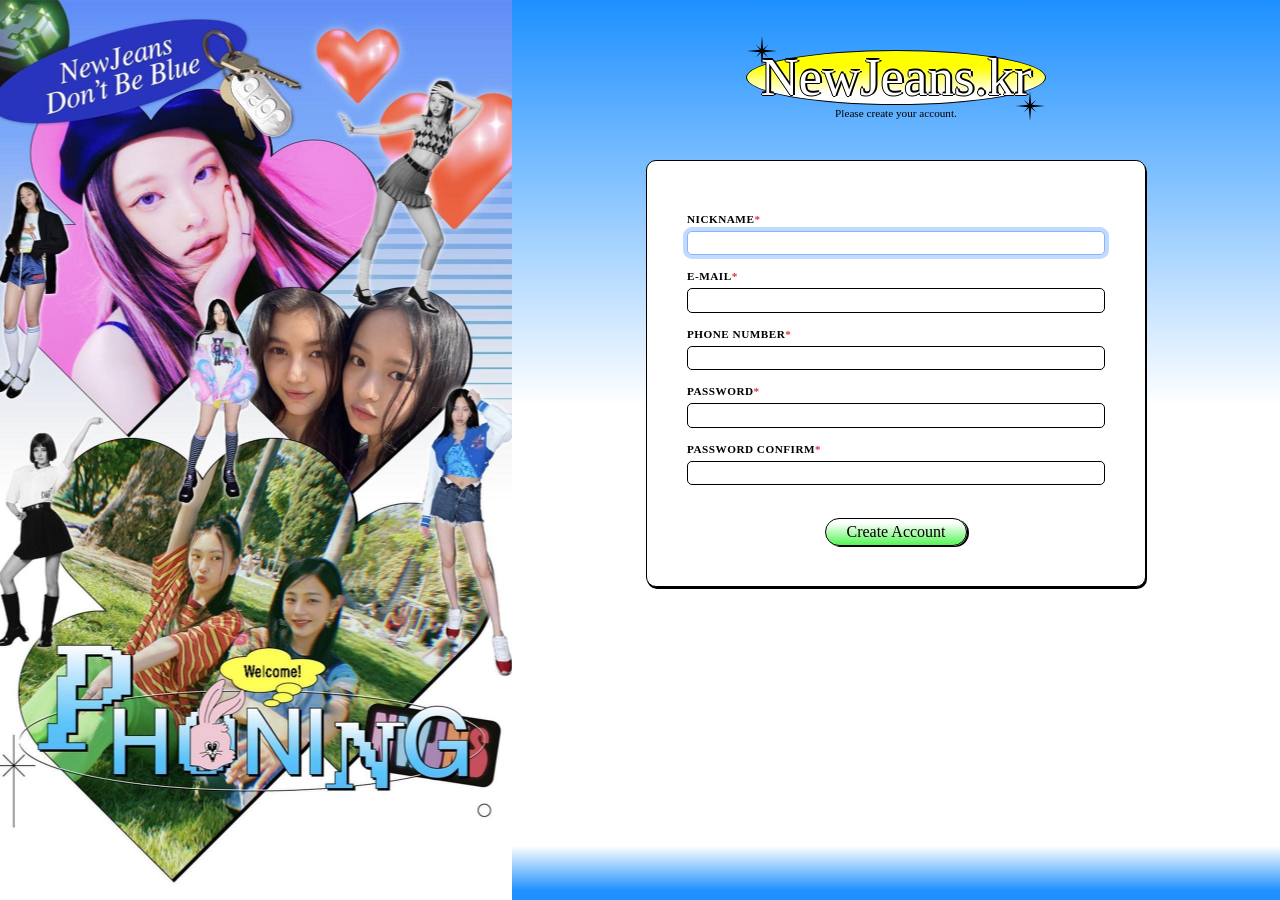
<file: index.html>
<!DOCTYPE html>
<html lang="en">
  <head>
    <meta charset="UTF-8" />
    <meta name="viewport" content="width=device-width, initial-scale=1.0" />
    <link rel="stylesheet" href="styles.css" />
    <title>NewJeans</title>
  </head>
  <body>
    <main>
      <div class="login-image-container">
        <img
          class="login-image"
          src="./assets/NewJeans.jpg"
          alt="로그인 페이지 이미지"
        />
      </div>
      <section>
        <form class="login-container">
          <header class="logo-container">
            <div class="text-deco">
              <img id="star1" src="./assets/StarSilhouette.svg" />
              <img id="star2" src="./assets/StarSilhouette.svg" />
              <h1 class="logo-text">NewJeans.kr</h1>
            </div>
            <span>Please create your account.</span>
          </header>
          <div class="login-box">
            <div class="input-container">
              <input
                minlength="2"
                id="nickname"
                autofocus
                type="text"
                required
              />
              <label for="nickname"> NICKNAME<span>*</span> </label>
            </div>
            <div class="input-container">
              <input id="email" type="email" required />
              <label for="email">E-MAIL<span>*</span></label>
            </div>
            <div class="input-container">
              <input id="phone_number" type="text" required />
              <label for="email">PHONE NUMBER<span>*</span></label>
            </div>
            <div class="input-container">
              <input id="password" type="password" required />
              <label for="password">PASSWORD<span>*</span></label>
            </div>
            <div class="input-container">
              <input id="password_confirm" type="password" required />
              <label for="password_confirm"
                >PASSWORD CONFIRM<span>*</span></label
              >
            </div>
            <div id="signup-button">
              <button>Create Account</button>
            </div>
          </div>
        </form>
      </section>
    </main>
  </body>
  <script type="text/javascript" src="scripts.js"></script>
</html>
</file>
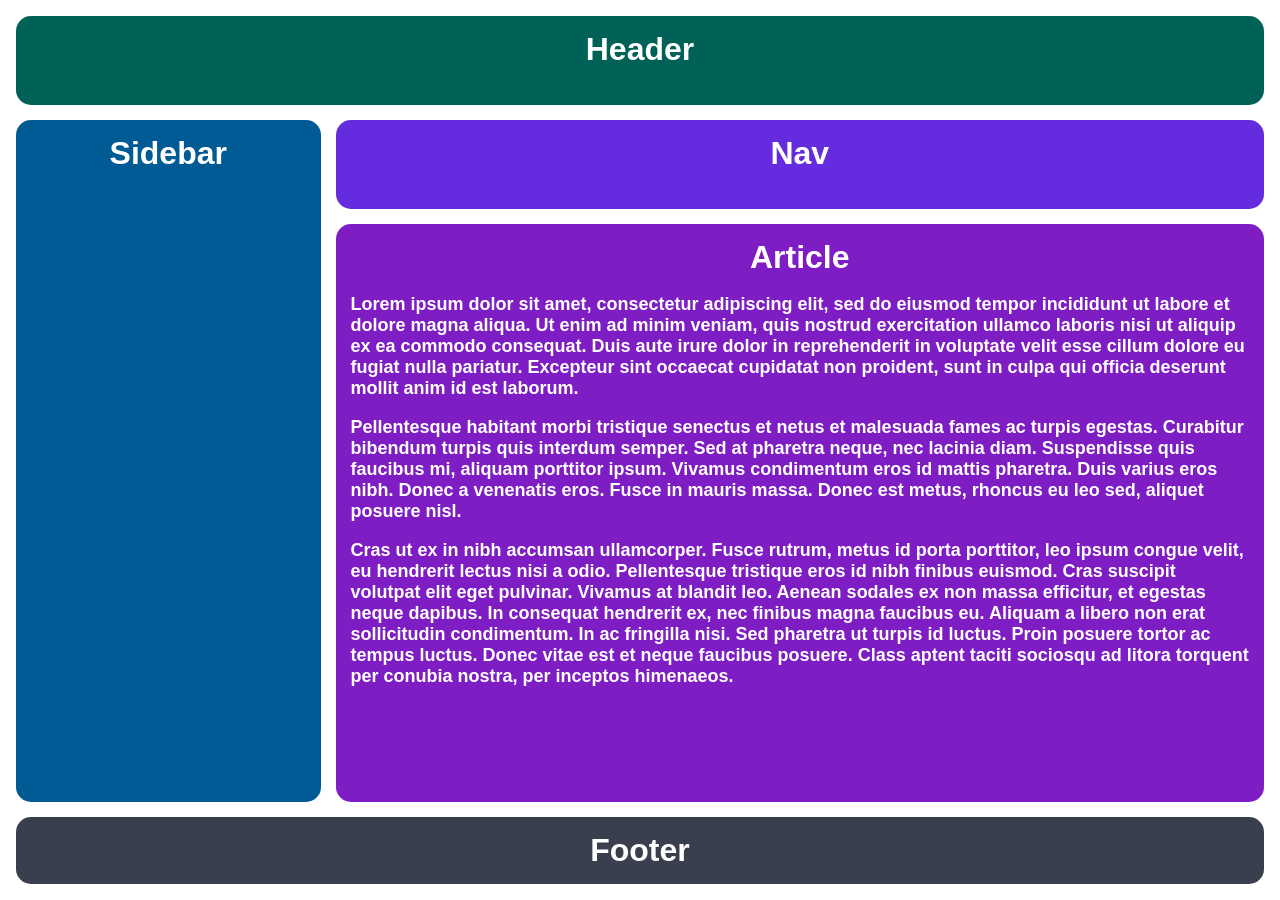
<file: Grid/01-grid-layout-1/index.html>
<!DOCTYPE html>
<html lang="en">
  <head>
    <meta charset="UTF-8" />
    <meta http-equiv="X-UA-Compatible" content="IE=edge" />
    <meta name="viewport" content="width=device-width, initial-scale=1.0" />
    <title>The Holy Grail</title>
    <link rel="stylesheet" href="style.css" />
  </head>
  <body>
    <div class="container">
      <div class="header">Header</div>
      <div class="sidebar">Sidebar</div>
      <div class="nav">Nav</div>
      <div class="article">
        Article
        <p>
          Lorem ipsum dolor sit amet, consectetur adipiscing elit, sed do
          eiusmod tempor incididunt ut labore et dolore magna aliqua. Ut enim ad
          minim veniam, quis nostrud exercitation ullamco laboris nisi ut
          aliquip ex ea commodo consequat. Duis aute irure dolor in
          reprehenderit in voluptate velit esse cillum dolore eu fugiat nulla
          pariatur. Excepteur sint occaecat cupidatat non proident, sunt in
          culpa qui officia deserunt mollit anim id est laborum.
        </p>
        <p>
          Pellentesque habitant morbi tristique senectus et netus et malesuada
          fames ac turpis egestas. Curabitur bibendum turpis quis interdum
          semper. Sed at pharetra neque, nec lacinia diam. Suspendisse quis
          faucibus mi, aliquam porttitor ipsum. Vivamus condimentum eros id
          mattis pharetra. Duis varius eros nibh. Donec a venenatis eros. Fusce
          in mauris massa. Donec est metus, rhoncus eu leo sed, aliquet posuere
          nisl.
        </p>
        <p>
          Cras ut ex in nibh accumsan ullamcorper. Fusce rutrum, metus id porta
          porttitor, leo ipsum congue velit, eu hendrerit lectus nisi a odio.
          Pellentesque tristique eros id nibh finibus euismod. Cras suscipit
          volutpat elit eget pulvinar. Vivamus at blandit leo. Aenean sodales ex
          non massa efficitur, et egestas neque dapibus. In consequat hendrerit
          ex, nec finibus magna faucibus eu. Aliquam a libero non erat
          sollicitudin condimentum. In ac fringilla nisi. Sed pharetra ut turpis
          id luctus. Proin posuere tortor ac tempus luctus. Donec vitae est et
          neque faucibus posuere. Class aptent taciti sociosqu ad litora
          torquent per conubia nostra, per inceptos himenaeos.
        </p>
      </div>
      <div class="footer">Footer</div>
    </div>
  </body>
</html>
</file>
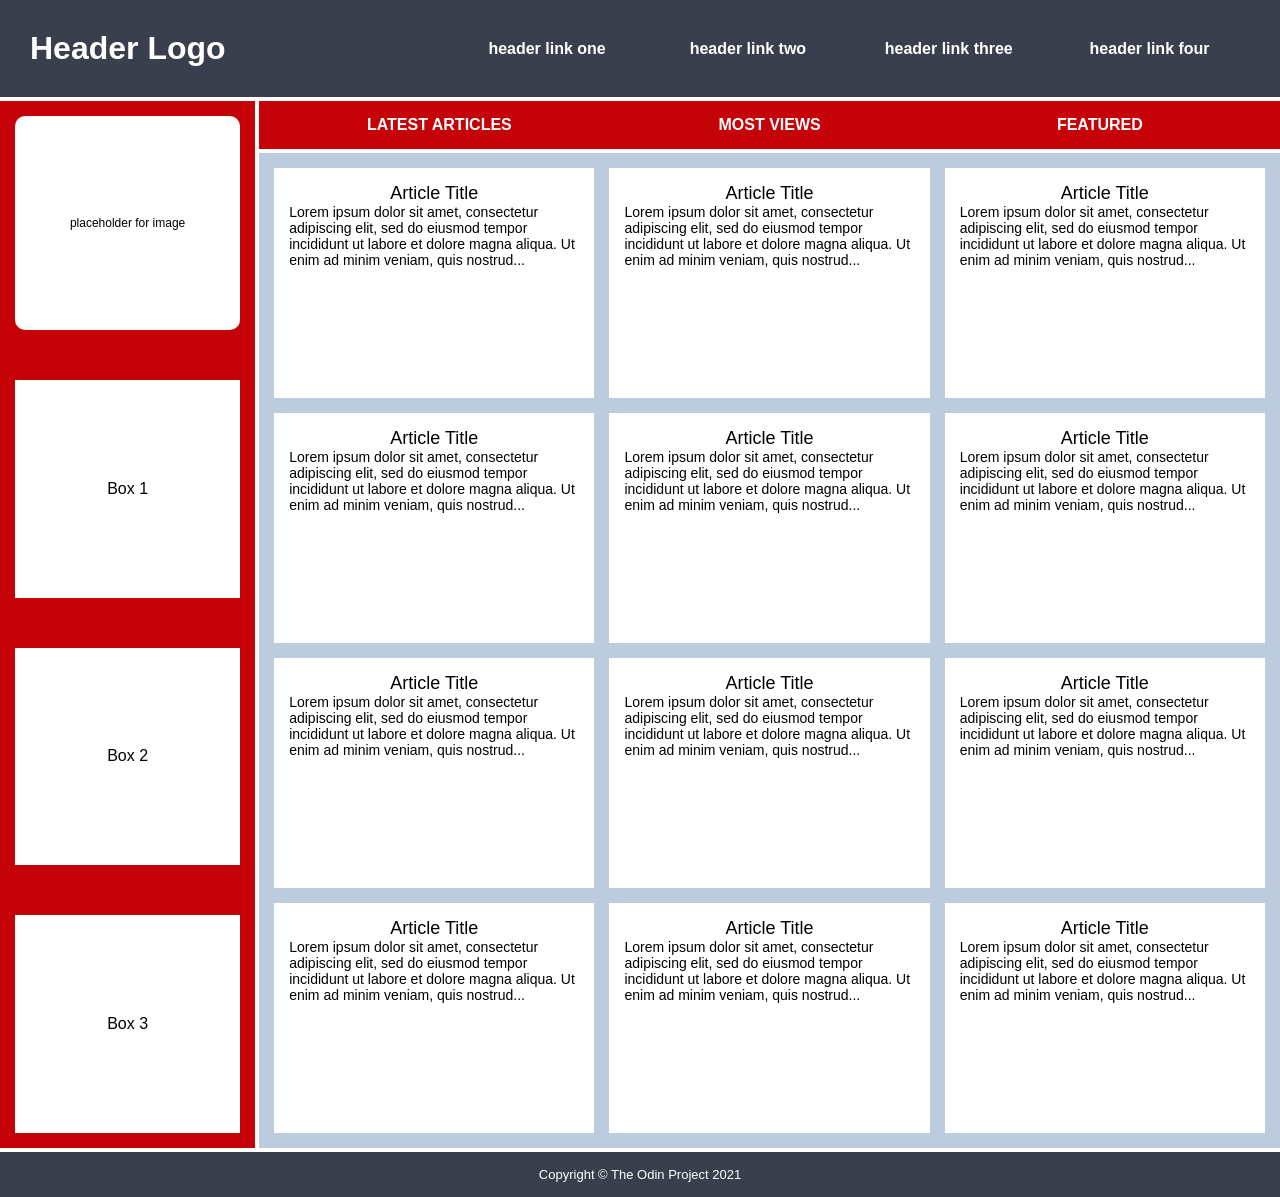
<file: Grid/02-grid-layout-2/index.html>
<!DOCTYPE html>
<html lang="en">
  <head>
    <meta charset="UTF-8" />
    <meta http-equiv="X-UA-Compatible" content="IE=edge" />
    <meta name="viewport" content="width=device-width, initial-scale=1.0" />
    <title>Holy Grail Mockup</title>
    <link rel="stylesheet" href="style.css" />
  </head>
  <body>
    <div class="container">
      <div class="header">
        <div class="logo">Header Logo</div>
        <div class="menu">
          <ul>
            <li>header link one</li>
            <li>header link two</li>
            <li>header link three</li>
            <li>header link four</li>
          </ul>
        </div>
      </div>

      <div class="sidebar">
        <div class="photo">
          <p>placeholder for image</p>
        </div>
        <div class="side-content">Box 1</div>
        <div class="side-content">Box 2</div>
        <div class="side-content">Box 3</div>
      </div>

      <div class="nav">
        <ul>
          <li>Latest Articles</li>
          <li>Most Views</li>
          <li>Featured</li>
        </ul>
      </div>

      <div class="article">
        <div class="card">
          <p class="title">Article Title</p>
          <p>
            Lorem ipsum dolor sit amet, consectetur adipiscing elit, sed do
            eiusmod tempor incididunt ut labore et dolore magna aliqua. Ut enim
            ad minim veniam, quis nostrud...
          </p>
        </div>
        <div class="card">
          <p class="title">Article Title</p>
          <p>
            Lorem ipsum dolor sit amet, consectetur adipiscing elit, sed do
            eiusmod tempor incididunt ut labore et dolore magna aliqua. Ut enim
            ad minim veniam, quis nostrud...
          </p>
        </div>
        <div class="card">
          <p class="title">Article Title</p>
          <p>
            Lorem ipsum dolor sit amet, consectetur adipiscing elit, sed do
            eiusmod tempor incididunt ut labore et dolore magna aliqua. Ut enim
            ad minim veniam, quis nostrud...
          </p>
        </div>
        <div class="card">
          <p class="title">Article Title</p>
          <p>
            Lorem ipsum dolor sit amet, consectetur adipiscing elit, sed do
            eiusmod tempor incididunt ut labore et dolore magna aliqua. Ut enim
            ad minim veniam, quis nostrud...
          </p>
        </div>
        <div class="card">
          <p class="title">Article Title</p>
          <p>
            Lorem ipsum dolor sit amet, consectetur adipiscing elit, sed do
            eiusmod tempor incididunt ut labore et dolore magna aliqua. Ut enim
            ad minim veniam, quis nostrud...
          </p>
        </div>
        <div class="card">
          <p class="title">Article Title</p>
          <p>
            Lorem ipsum dolor sit amet, consectetur adipiscing elit, sed do
            eiusmod tempor incididunt ut labore et dolore magna aliqua. Ut enim
            ad minim veniam, quis nostrud...
          </p>
        </div>
        <div class="card">
          <p class="title">Article Title</p>
          <p>
            Lorem ipsum dolor sit amet, consectetur adipiscing elit, sed do
            eiusmod tempor incididunt ut labore et dolore magna aliqua. Ut enim
            ad minim veniam, quis nostrud...
          </p>
        </div>
        <div class="card">
          <p class="title">Article Title</p>
          <p>
            Lorem ipsum dolor sit amet, consectetur adipiscing elit, sed do
            eiusmod tempor incididunt ut labore et dolore magna aliqua. Ut enim
            ad minim veniam, quis nostrud...
          </p>
        </div>
        <div class="card">
          <p class="title">Article Title</p>
          <p>
            Lorem ipsum dolor sit amet, consectetur adipiscing elit, sed do
            eiusmod tempor incididunt ut labore et dolore magna aliqua. Ut enim
            ad minim veniam, quis nostrud...
          </p>
        </div>
        <div class="card">
          <p class="title">Article Title</p>
          <p>
            Lorem ipsum dolor sit amet, consectetur adipiscing elit, sed do
            eiusmod tempor incididunt ut labore et dolore magna aliqua. Ut enim
            ad minim veniam, quis nostrud...
          </p>
        </div>
        <div class="card">
          <p class="title">Article Title</p>
          <p>
            Lorem ipsum dolor sit amet, consectetur adipiscing elit, sed do
            eiusmod tempor incididunt ut labore et dolore magna aliqua. Ut enim
            ad minim veniam, quis nostrud...
          </p>
        </div>
        <div class="card">
          <p class="title">Article Title</p>
          <p>
            Lorem ipsum dolor sit amet, consectetur adipiscing elit, sed do
            eiusmod tempor incididunt ut labore et dolore magna aliqua. Ut enim
            ad minim veniam, quis nostrud...
          </p>
        </div>
      </div>
      <div class="footer">
        <p>Copyright © The Odin Project 2021</p>
      </div>
    </div>
  </body>
</html>
</file>
<file: styles.css>
/*  css reset */

* {
  margin: 0;
  padding: 0;
  font: inherit;
  color: inherit;
}
*,
:after,
:before {
  box-sizing: border-box;
  flex-shrink: 0;
}
:root {
  -webkit-tap-highlight-color: transparent;
  -webkit-text-size-adjust: 100%;
  text-size-adjust: 100%;
  cursor: default;
  line-height: 1.5;
  overflow-wrap: break-word;
  word-break: break-word;
  tab-size: 4;
}
html,
body {
  height: 100%;
}
img,
picture,
video,
canvas,
svg {
  display: block;
  max-width: 100%;
}
button {
  background: none;
  border: 0;
  cursor: pointer;
}
a {
  text-decoration: none;
}
table {
  border-collapse: collapse;
  border-spacing: 0;
}

@font-face {
  font-family: alagard-font;
  src: url("./assets/alagard.ttf");
}

main {
  display: grid;
  grid-template-columns: calc(100% - 60%) auto;
  width: 100%;
  overflow: hidden;
}

/* login image */
.login-image-container {
  display: grid;
  place-items: center;
}

.login-image-container > img {
  width: 100%;
  object-fit: cover;
  height: 100vh;
}

.login-container {
  width: 100%;
  height: 100vh;
  padding: 40px;
  background: linear-gradient(180deg, #1e90ff, rgba(255, 0, 0, 0) 45%),
    linear-gradient(360deg, #1e90ff 1%, white 6%);
}

/* login container */

.logo-container {
  position: relative;
  margin: 10px auto;
  height: 100px;
}

.logo-container > span {
  font-size: 0.7em;
  display: block;
  text-align: center;
}

.logo-text {
  font-size: 3.3em;
  font-stretch: ultra-expanded;
  color: white;
  text-shadow: -1px 0px black, 0px 1px black, 2px 0px black, 0px -2px black;
  font-family: "Times New Roman", Times, serif;
}

.text-deco {
  position: relative;
  margin: auto;
  display: flex;
  align-items: center;
  justify-content: center;
  text-shadow: -1px 0px black, 0px 1px black, 2px 0px black, 0px -2px black;
  background: linear-gradient(to bottom, yellow 30%, white 80%);
  border: 1px solid black;
  width: 300px;
  height: 55px;
  border-radius: 50% / 50%;
}

#star1 {
  position: absolute;
  margin-top: 40px;
  top: 0;
  right: 0;
}

#star2 {
  position: absolute;
  margin-top: -15px;
  top: 0;
  left: 0;
}

.login-box {
  margin: auto;
  width: 90%;
  max-width: 500px;
  border: 1px solid black;
  background-color: white;
  border-radius: 10px;
  padding: 40px;
  box-shadow: 1px 2px;
}

#signup-button {
  margin-top: 30px;
  display: flex;
  justify-content: center;
}

#signup-button > button {
  font-size: 1em;
  border: 1px solid black;
  border-radius: 99px;
  padding: 1px 20px;
  box-shadow: 2px 1px;
  font-family: "Times New Roman", Times, serif;
  background: linear-gradient(to top, rgb(83, 244, 83), white 85%);
}

.input-container {
  position: relative;
  display: flex;
  flex-direction: column;
  font-size: 0.7em;
  padding: 0px 0px 3px 0px;
  margin-top: 30px;
  letter-spacing: -1px;
  /* justify-content: space-between; */
}

.input-container label {
  position: absolute;
  top: -20px;
  left: 0;
  letter-spacing: 0.5px;
  font-weight: 700;
}

.input-container label span {
  color: #dc3545;
}

.input-container input {
  padding: 2px 7px;
  border: 1px solid black;
  border-radius: 5px;
  font-size: 1.1em;
  outline: none;
  transition: border-color 0.15s ease-in-out, box-shadow 0.15s ease-in-out;
}

input:focus {
  border-color: #86b7fe;
  box-shadow: 0 0 0 0.25rem rgba(13, 110, 253, 0.25);
}

.was-validated:invalid {
  border: 1px solid #dc3545;
}

.was-validated:invalid:focus {
  border-color: #dc3545;
  box-shadow: 0 0 0 0.25rem rgba(220, 53, 69, 0.25);
}
</file>
<file: Grid/01-grid-layout-1/style.css>
body,
html {
  height: 100%;
  margin: 0;
}

.container {
  text-align: center;
  height: 100%;
  padding: 16px;
  box-sizing: border-box;
  display: grid;
  grid-template-columns: 1fr 3fr;
  grid-template-rows: 1fr 1fr 5fr 1fr;
  gap: 15px;
}

.container div {
  padding: 15px;
  font-size: 32px;
  font-family: Helvetica;
  font-weight: bold;
  color: white;
  border-radius: 15px;
}

.header {
  background-color: #006157;
  grid-column: 1/4;
  /* grid-column-start: 1;
  grid-column-end: 4;
  grid-row-start: 1;
  grid-row-end: 2; */
}

.sidebar {
  background-color: #005b94;
  grid-row: 2/7;
}

.nav {
  background-color: #642cde;
  grid-column: 2/4;
  /* grid-column-start: 2;
  grid-column-end: 4;
  grid-row-start: 2;
  grid-row-end: 3; */
}

.article {
  background-color: #7e1dc3;
  grid-column: 2/4;
  grid-row: 3/7;
  /* grid-column-start: 2;
  grid-column-end: 4;
  grid-row-start: 3;
  grid-row-end: 7; */
}

.footer {
  background-color: #393f4d;
  grid-column: 1/4;
  /* grid-column-start: 1;
  grid-column-end: 4;
  grid-row-start: 7;
  grid-row-end: 8; */
}

.article p {
  font-size: 18px;
  font-family: sans-serif;
  color: white;
  text-align: left;
}
</file>
<file: Grid/02-grid-layout-2/style.css>
* {
  margin: 0;
  padding: 0;
}

.container {
  text-align: center;
  display: grid;
  grid-template-columns: 1fr 4fr;
  gap: 4px;
}

.container div {
  padding: 15px;
  font-size: 32px;
  font-family: Helvetica;
  font-weight: bold;
  color: white;
}

.header {
  grid-column: 1/3;
  background-color: #393f4d;
  display: grid;
  grid-template-columns: 1fr 2fr;
}

.logo {
  justify-self: start;
}

/* 헤더 메뉴 중앙 정렬*/
.menu {
  align-self: center;
}

.menu ul {
  display: grid;
  grid-template-columns: 1fr 1fr 1fr 1fr;
  list-style: none;
}

.menu ul,
.menu li {
  font-size: 16px;
}

.sidebar {
  grid-row: 2/4;
  background-color: #c50208;
  display: grid;
  gap: 50px;
}

.side-content,
.photo {
  display: grid;
  align-items: center;
}

.sidebar .photo {
  background-color: white;
  color: black;
  font-size: 12px;
  font-weight: normal;
  border-radius: 10px;
}

.sidebar .side-content {
  background-color: white;
  color: black;
  font-size: 16px;
  font-weight: normal;
}

.nav {
  background-color: #c50208;
}

.nav ul {
  list-style: none;
  display: grid;
  grid-template-columns: 1fr 1fr 1fr;
}
.nav ul li {
  font-size: 16px;
  text-transform: uppercase;
}

.article {
  display: grid;
  background-color: #bccbde;
  grid-template-columns: repeat(auto-fit, minmax(250px, 1fr));
  gap: 15px;
}

.article p {
  font-size: 18px;
  font-family: sans-serif;
  color: white;
  text-align: left;
}

.article .card {
  background-color: #ffffff;
  color: black;
  text-align: center;
}

.card {
  height: 200px;
}

.card p {
  color: black;
  font-weight: normal;
  font-size: 14px;
}

.card .title {
  font-size: 18px;
  text-align: center;
}

.footer {
  grid-column: 1/3;
  background-color: #393f4d;
}

.footer p {
  font-size: 13px;
  font-weight: normal;
}
</file>
